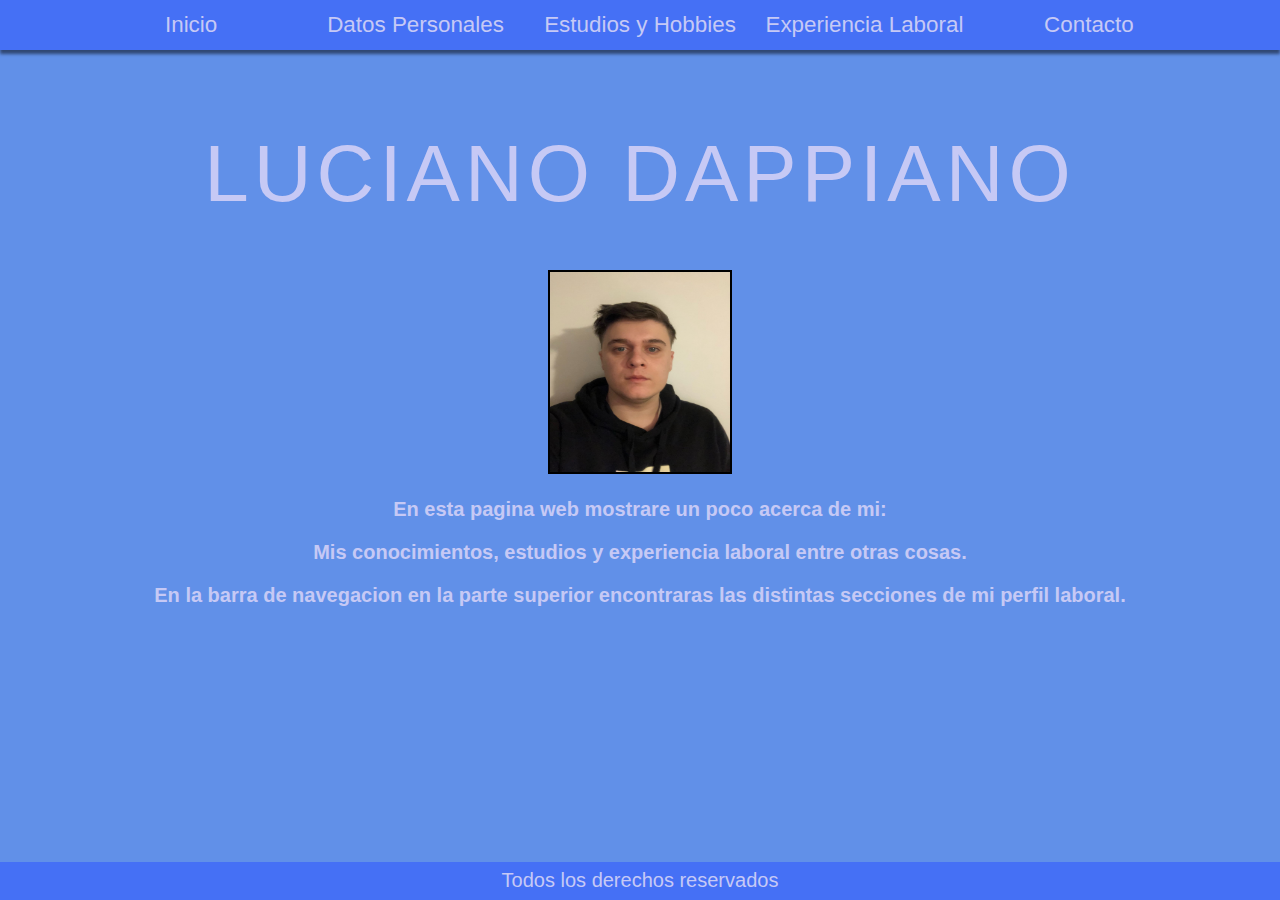
<file: index.html>
<!DOCTYPE html>
<html lang="en">
<head>
    <title>Luciano Dappiano CV</title>
    <link rel="stylesheet" type="text/css" href="styles.css">
</head>
<body class="news">
    <header>
        <div class="nav">
        <div class="menu-fixed"> 
        <ul>
          <li><a href="index.html">Inicio</a></li>
          <li><a href="datospersonales.html">Datos Personales</a></li>
          <li><a href="estudios.html">Estudios y Hobbies</a></li>
          <li><a href="laboral.html">Experiencia Laboral</a></li>
          <li><a href="contacto.html">Contacto</a></li>
          
        </ul>
        </div>
        </div>
    </header>


    <div id="principal">
    <div class="bg-5">
        <h2 class="animated-shadow" align="center">Luciano Dappiano</h2>
    </div>
        <img src="mifoto.jpg" id="mifoto" width="180" height="200"> 
        <p id="p">En esta pagina web mostrare un poco acerca de mi:</p>   
        <p id="p">Mis conocimientos, estudios y experiencia laboral entre otras cosas.</p>
        <p id="p">En la barra de navegacion en la parte superior encontraras las distintas secciones de mi perfil laboral.</p>  
    </div>  

    <footer>
        <p>Todos los derechos reservados</p>
    </footer>
</body>
</html>
</file>
<file: styles.css>
body {
  margin: 0;
  padding: 0;
  background: #6190E8;
  font-family: 'Oswald', sans-serif;
  justify-content: space-between;
  margin-block-end: 5%;
  margin-top: 0%;
}

img{
    border: 2px solid #000;
    margin-top: 2%;
} 
.nav ul {
  list-style: none;
  background-color: #4570F5;
  text-align: center;
  width: 100%;
  padding: 0;
  margin: 0;
}
.nav li {
  font-family: 'Oswald', sans-serif;
  font-size: 1.2em;
  line-height: 60px;
  height: 40px;
  border-bottom: 1px solid #888;
}
 
.nav a {
  text-decoration: none;
  color: #C6C9F5;
  display: block;
  transition: .3s background-color;
  width: 100%;
}
 
.nav a:hover {
  background-color: #EB5B4D;
}
 
.nav a.active {
  background-color: #fff;
  color: rgb(255, 255, 255);
  cursor: default;
}
 
@media screen and (min-width: 600px) {
  .nav li {
    width: 220px;
    border-bottom: none;
    height: 50px;
    line-height: 50px;
    font-size: 1.4em;
  }
 
  /* Option 1 - Display Inline */
  .nav li {
    display: inline-block;
  }
 
}

#principal {
    padding: 0;
    margin:auto;
    width: 100%;
    text-align: center;
    font-weight: bold;
    border-radius: 15px;
    color: #C6C9F5
}

h2 {
    font-size: 40px;
    margin-top: 10%;
}

p{
    font-size: 20px;
}

fieldset{
    margin-top: 10%;
    margin-bottom: 5px;
    font-size: 20px;
    border-width: 20px;
    color: #C6C9F5;
    margin-block-end: 5%;
}

fieldset li{
    list-style-type: none;
    line-height: 60px;
    font-size: 30px;
    color:#C6C9F5
}



legend{
    border: solid 5px #C6C9F5;
    text-align: center;
    padding: 10px;
    font-weight: bold;
    background: #4570F5;
    font-size: 40px;
    font-family: 'Oswald', sans-serif;
    border-radius: 15px;

}

.bg-5{
   background: linear-gradient(135deg, rgb(227, 227, 227) 0%, 100%);
 }

.animated-shadow {
  color: #C6C9F5;
  font: normal 80px 'Oswald', sans-serif;
  height: 50px;
  left: 0;
  letter-spacing: 5px;
  text-align: center;
  text-transform: uppercase;
  width: 100%;
  animation: move linear 2000ms infinite;
  z-index: 2
}
/*Animación para rotar las sombras*/
@keyframes move {
  0% {
    text-shadow:
      4px -4px 0 #da0641,
      3px -3px 0 #da0641,
      2px -2px 0 #da0641,
      1px -1px 0 #da0641,
      -4px 4px 0 #13f1fc,
      -3px 3px 0 #13f1fc,
      -2px 2px 0 #13f1fc,
      -1px 1px 0 #13f1fc
    ;
  }
  25% {
    text-shadow:
      -4px -4px 0 #13f1fc,
      -3px -3px 0 #13f1fc,
      -2px -2px 0 #13f1fc,
      -1px -1px 0 #13f1fc,
      4px 4px 0 #da0641,
      3px 3px 0 #da0641,
      2px 2px 0 #da0641,
      1px 1px 0 #da0641
    ;
  }
  50% {
    text-shadow:
      -4px 4px 0 #da0641,
      -3px 3px 0 #da0641,
      -2px 2px 0 #da0641,
      -1px 1px 0 #da0641,
      4px -4px 0 #13f1fc,
      3px -3px 0 #13f1fc,
      2px -2px 0 #13f1fc,
      1px -1px 0 #13f1fc
    ;
  }
  75% {
    text-shadow:
      4px 4px 0 #13f1fc,
      3px 3px 0 #13f1fc,
      2px 2px 0 #13f1fc,
      1px 1px 0 #13f1fc,
      -4px -4px 0 #da0641,
      -3px -3px 0 #da0641,
      -2px -2px 0 #da0641,
      -1px -1px 0 #da0641
    ;
  }
  100% {
    text-shadow:
      4px -4px 0 #da0641,
      3px -3px 0 #da0641,
      2px -2px 0 #da0641,
      1px -1px 0 #da0641,
      -4px 4px 0 #13f1fc,
      -3px 3px 0 #13f1fc,
      -2px 2px 0 #13f1fc,
      -1px 1px 0 #13f1fc
    ;
  }
}

.menu-fixed {
	position:fixed;
	z-index:1000;
	top:0;
	/*max-width:1000px;*/
	left:0;
	width:100%;
	box-shadow:0px 4px 3px rgba(0,0,0,.5);
}

/* unvisited link */
a:link {
    color:#C6C9F5;
  }
  
  /* visited link */
  a:visited {
    color:#C6C9F5;
  }
  
  /* mouse over link */
  a:hover {
    color:#4570F5;
  }
  
  /* selected link */
  a:active {
    color: #C6C9F5;
  }

  .content{
    display: flex;
    padding: 0;
    margin:auto;
    margin-top: 10%x;
    width: 100%;
    background: #6190E8;
    color:#C6C9F5;
    justify-content: center;
    text-align: center;
}

#caja{ 
    margin: 20px;
    margin-left: 1%;
    margin-top: 10%;
    text-align: center;
    width: 20%;
    height: 280px;
    background: #4570F5;
    border-radius: 25px;
    border: 3px solid #000 ;
    box-shadow:0px 4px 3px rgba(0,0,0,.5);
}

#caja img {
  height: 200px;
  width: 75%;
  border:none;
}


footer {
  position: fixed;
  left:0;
  bottom: 0;
  width: 100%;
  background-color: #4570F5;
}
footer p{
  color: #C6C9F5;
  text-align: center;
  margin: 0.6%;
}
</file>
